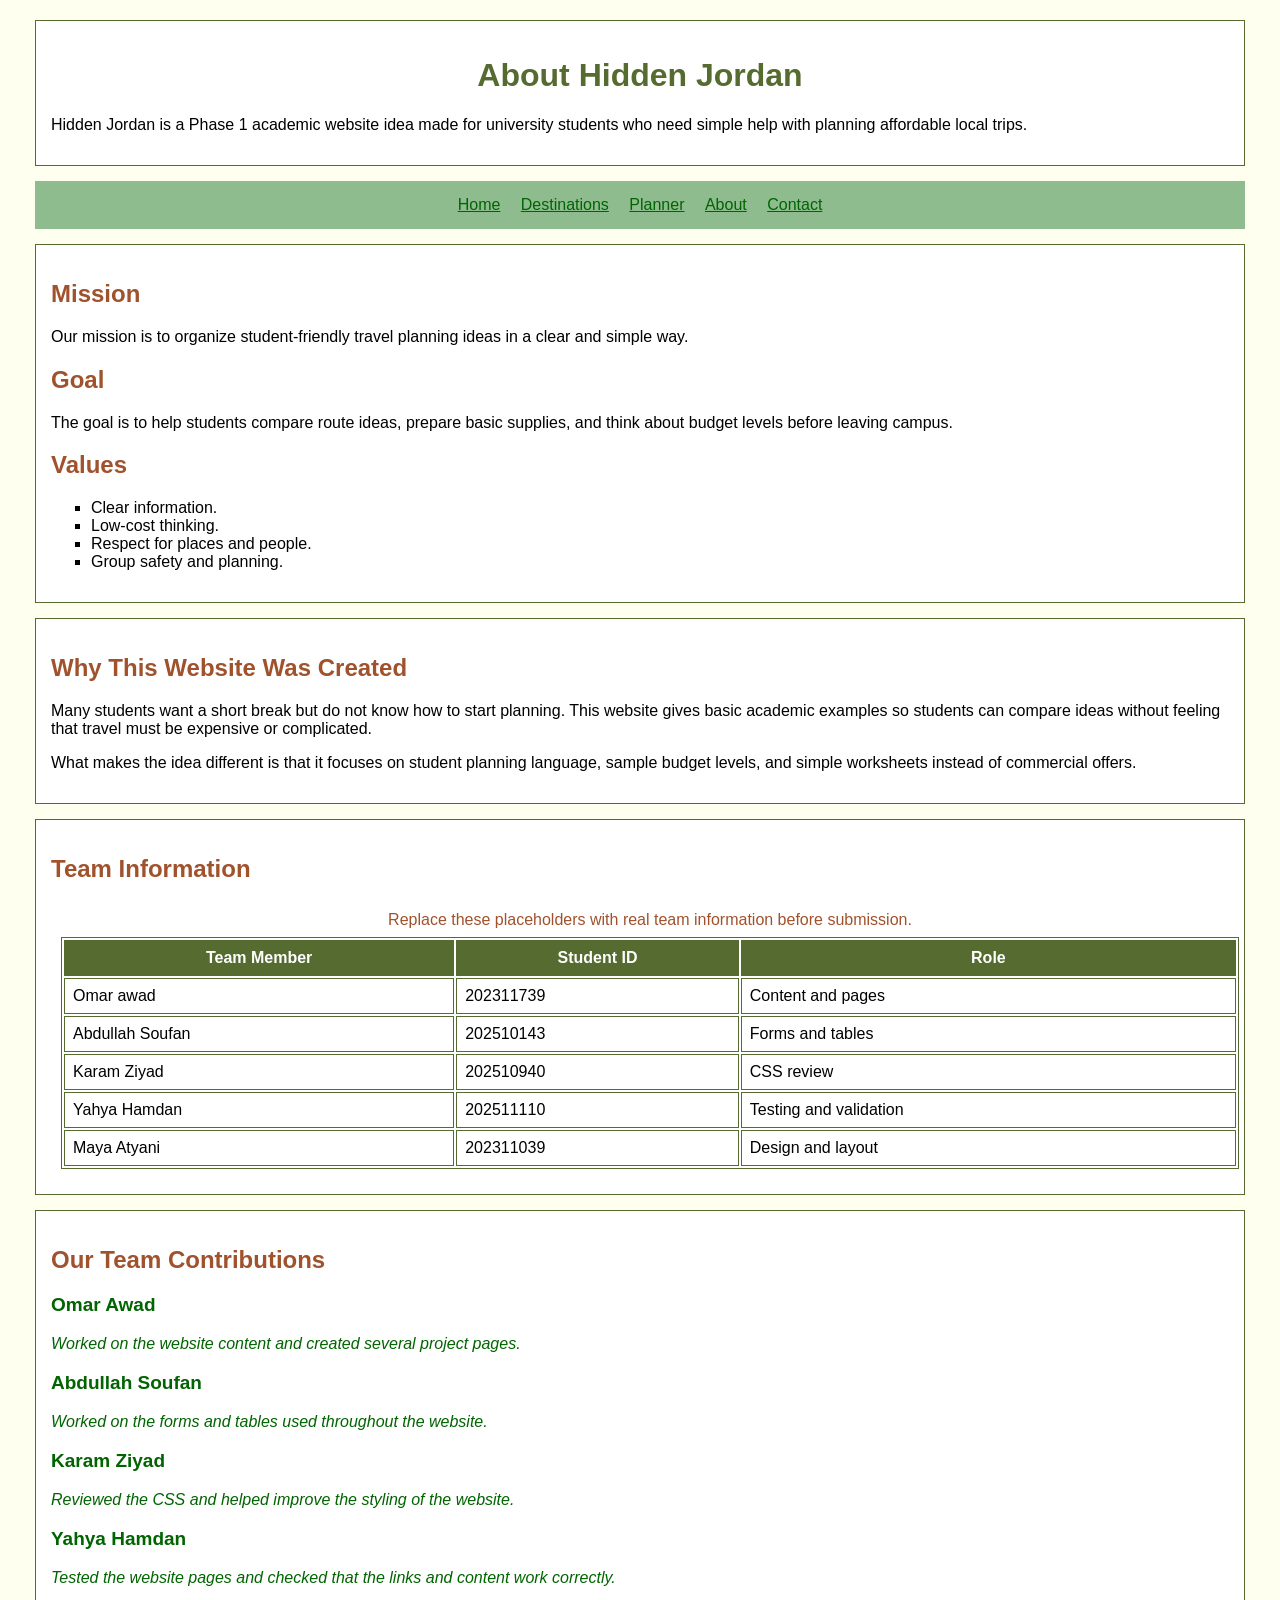
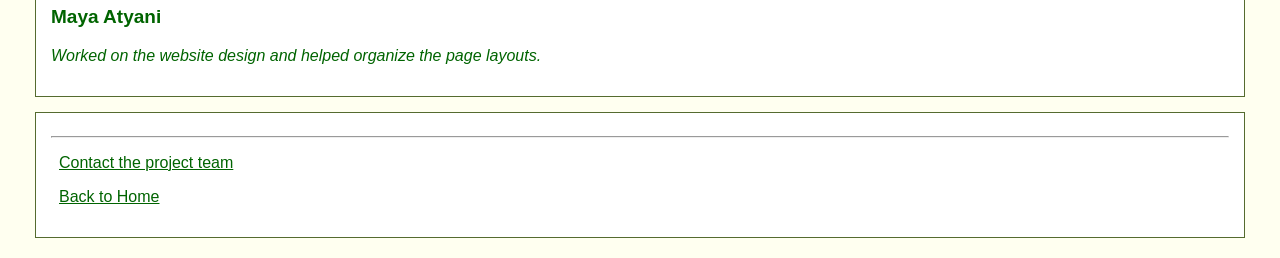
<file: about.html>
<!DOCTYPE html>
<html>

<head>
    <meta charset="UTF-8">
    <title>Hidden Jordan - About</title>
    <link rel="stylesheet" href="css/styles.css">
    <style>
        em {
            color: darkgreen;
        }
    </style>
</head>

<body>
    <div>
        <h1>About Hidden Jordan</h1>
        <p>
            Hidden Jordan is a Phase 1 academic website idea made for university students who need
            simple help with planning affordable local trips.
        </p>
    </div>

    <nav>
        <a href="index.html">Home</a>
        <a href="destinations.html">Destinations</a>
        <a href="planner.html">Planner</a>
        <a href="about.html">About</a>
        <a href="contact.html">Contact</a>
    </nav>

    <div>
        <h2>Mission</h2>
        <p>
            Our mission is to organize student-friendly travel planning ideas in a clear and simple
            way.
        </p>

        <h2>Goal</h2>
        <p>
            The goal is to help students compare route ideas, prepare basic supplies, and think
            about budget levels before leaving campus.
        </p>

        <h2>Values</h2>
        <ul>
            <li>Clear information.</li>
            <li>Low-cost thinking.</li>
            <li>Respect for places and people.</li>
            <li>Group safety and planning.</li>
        </ul>
    </div>

    <div>
        <h2>Why This Website Was Created</h2>
        <p>
            Many students want a short break but do not know how to start planning. This website
            gives basic academic examples so students can compare ideas without feeling that travel
            must be expensive or complicated.
        </p>
        <p>
            What makes the idea different is that it focuses on student planning language, sample
            budget levels, and simple worksheets instead of commercial offers.
        </p>
    </div>

    <div>
        <h2>Team Information</h2>
        <table>
            <caption>Replace these placeholders with real team information before submission.</caption>
            <tr>
                <th>Team Member</th>
                <th>Student ID</th>
                <th>Role</th>
            </tr>
            <tr>
                <td>Omar awad</td>
                <td>202311739</td>
                <td>Content and pages</td>
            </tr>
            <tr>
                <td>Abdullah Soufan</td>
                <td>202510143</td>
                <td>Forms and tables</td>
            </tr>
            <tr>
                <td>Karam Ziyad</td>
                <td>202510940</td>
                <td>CSS review</td>
            </tr>

            <tr>
                <td>Yahya Hamdan</td>
                <td>202511110</td>
                <td>Testing and validation</td>
            </tr>

            <tr>
                <td>Maya Atyani</td>
                <td>202311039</td>
                <td>Design and layout</td>
            </tr>
        </table>
    </div>

    <div>
        <h2>Our Team Contributions</h2>

        <h3>Omar Awad</h3>
        <p>
            <em>Worked on the website content and created several project pages.</em>
        </p>

        <h3>Abdullah Soufan</h3>
        <p>
            <em>Worked on the forms and tables used throughout the website.</em>
        </p>

        <h3>Karam Ziyad</h3>
        <p>
            <em>Reviewed the CSS and helped improve the styling of the website.</em>
        </p>

        <h3>Yahya Hamdan</h3>
        <p>
            <em>Tested the website pages and checked that the links and content work correctly.</em>
        </p>

        <h3>Maya Atyani</h3>
        <p>
            <em>Worked on the website design and helped organize the page layouts.</em>
        </p>
    </div>

    <div>
        <hr>
        <p><a href="contact.html">Contact the project team</a></p>
        <p><a href="index.html">Back to Home</a></p>
    </div>
</body>

</html>
</file>
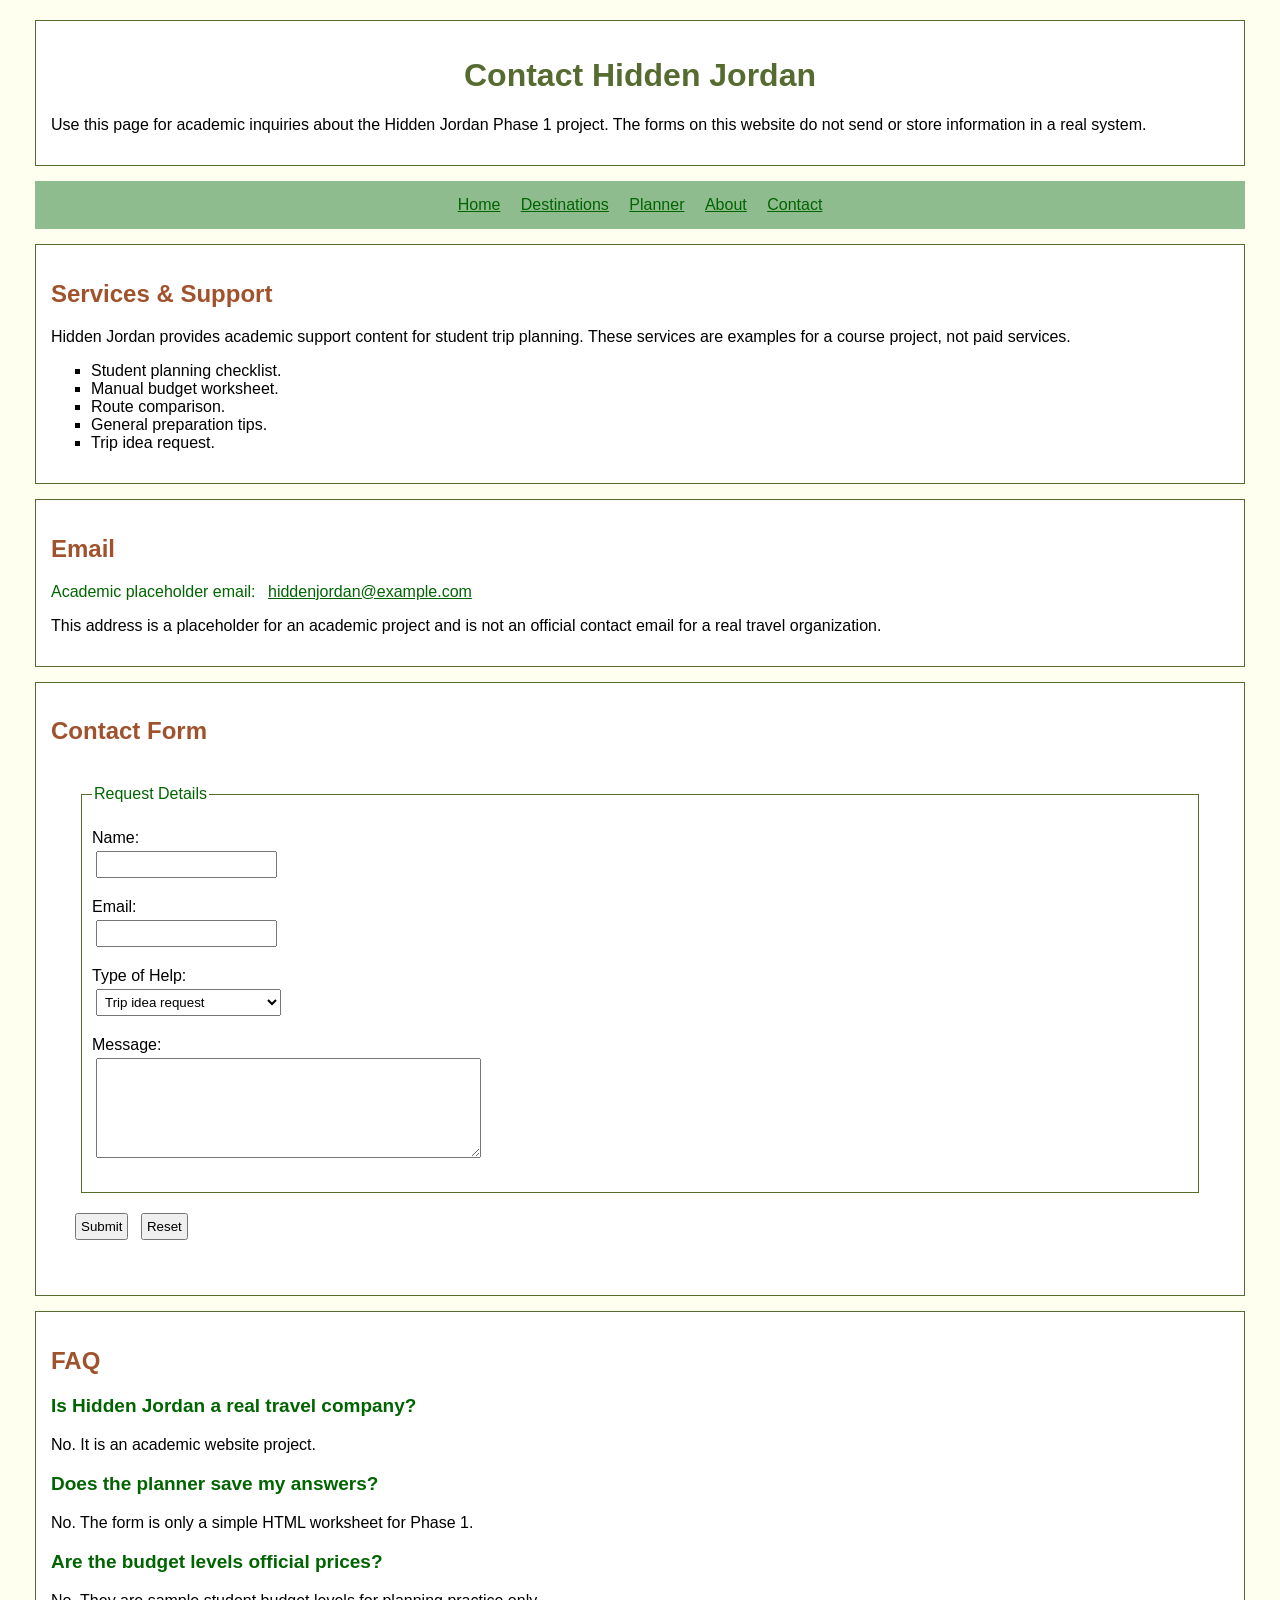
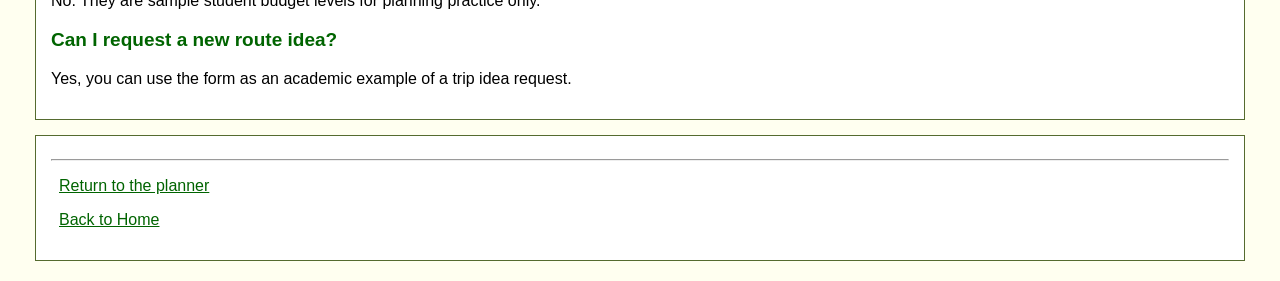
<file: contact.html>
<!DOCTYPE html>
<html>
<head>
    <meta charset="UTF-8">
    <title>Hidden Jordan - Contact</title>
    <link rel="stylesheet" href="css/styles.css">
</head>
<body>
    <div>
        <h1>Contact Hidden Jordan</h1>
        <p>
            Use this page for academic inquiries about the Hidden Jordan Phase 1 project. The forms
            on this website do not send or store information in a real system.
        </p>
    </div>

    <nav>
        <a href="index.html">Home</a>
        <a href="destinations.html">Destinations</a>
        <a href="planner.html">Planner</a>
        <a href="about.html">About</a>
        <a href="contact.html">Contact</a>
    </nav>

    <div>
        <h2>Services &amp; Support</h2>
        <p>
            Hidden Jordan provides academic support content for student trip planning. These
            services are examples for a course project, not paid services.
        </p>
        <ul>
            <li>Student planning checklist.</li>
            <li>Manual budget worksheet.</li>
            <li>Route comparison.</li>
            <li>General preparation tips.</li>
            <li>Trip idea request.</li>
        </ul>
    </div>

    <div>
        <h2>Email</h2>
        <p style="color: darkgreen;">
            Academic placeholder email:
            <a href="mailto:hiddenjordan@example.com">hiddenjordan@example.com</a>
        </p>
        <p>
            This address is a placeholder for an academic project and is not an official contact
            email for a real travel organization.
        </p>
    </div>

    <div>
        <h2>Contact Form</h2>
        <form action="contact.html" method="get">
            <fieldset>
                <legend>Request Details</legend>
                <p>
                    <label>Name:</label><br>
                    <input type="text" name="contact_name" required>
                </p>
                <p>
                    <label>Email:</label><br>
                    <input type="text" name="contact_email" required>
                </p>
                <p>
                    <label>Type of Help:</label><br>
                    <select name="help_type">
                        <option value="checklist">Student planning checklist</option>
                        <option value="budget">Manual budget worksheet</option>
                        <option value="route">Route comparison</option>
                        <option value="tips">General preparation tips</option>
                        <option value="idea" selected>Trip idea request</option>
                    </select>
                </p>
                <p>
                    <label>Message:</label><br>
                    <textarea name="message" rows="6" cols="45" required></textarea>
                </p>
            </fieldset>
            <p>
                <input type="submit" value="Submit">
                <input type="reset" value="Reset">
            </p>
        </form>
    </div>

    <div>
        <h2>FAQ</h2>
        <h3>Is Hidden Jordan a real travel company?</h3>
        <p>No. It is an academic website project.</p>

        <h3>Does the planner save my answers?</h3>
        <p>No. The form is only a simple HTML worksheet for Phase 1.</p>

        <h3>Are the budget levels official prices?</h3>
        <p>No. They are sample student budget levels for planning practice only.</p>

        <h3>Can I request a new route idea?</h3>
        <p>Yes, you can use the form as an academic example of a trip idea request.</p>
    </div>

    <div>
        <hr>
        <p><a href="planner.html">Return to the planner</a></p>
        <p><a href="index.html">Back to Home</a></p>
    </div>
</body>
</html>
</file>
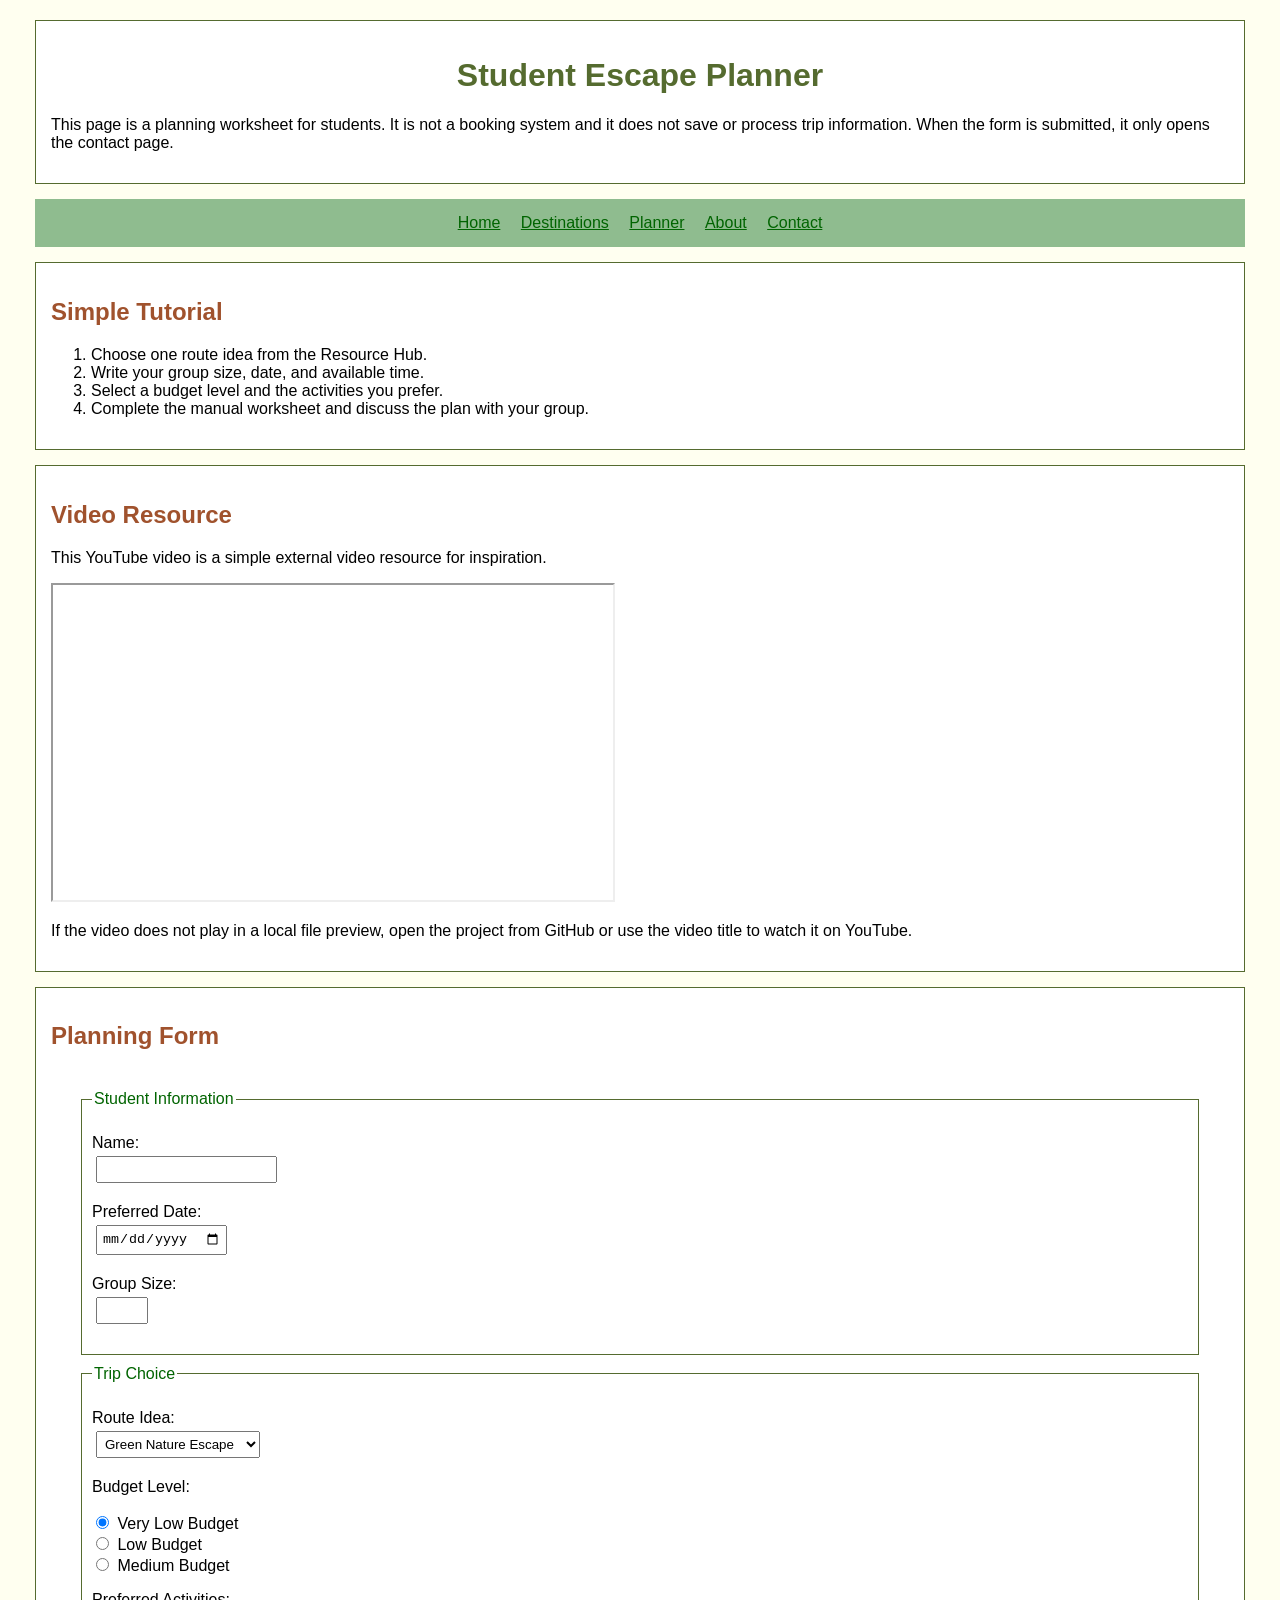
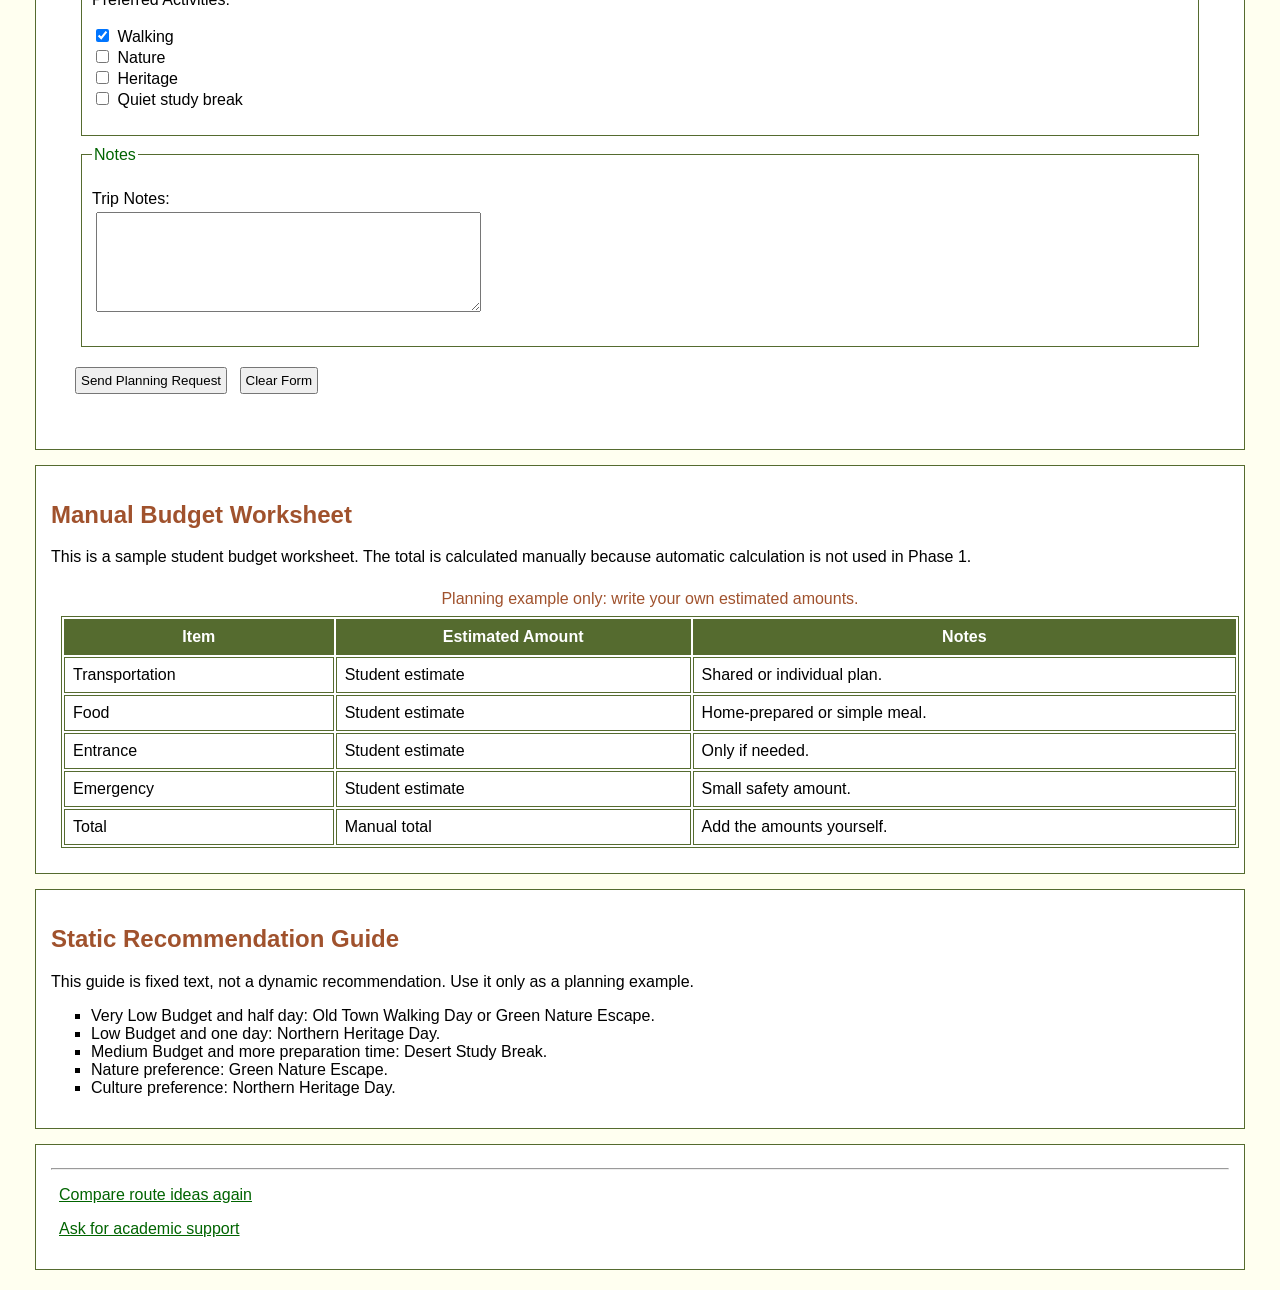
<file: planner.html>
<!DOCTYPE html>
<html>
<head>
    <meta charset="UTF-8">
    <title>Hidden Jordan - Planner</title>
    <link rel="stylesheet" href="css/styles.css">
</head>
<body>
    <div>
        <h1>Student Escape Planner</h1>
        <p>
            This page is a planning worksheet for students. It is not a booking system and it does
            not save or process trip information. When the form is submitted, it only opens the
            contact page.
        </p>
    </div>

    <nav>
        <a href="index.html">Home</a>
        <a href="destinations.html">Destinations</a>
        <a href="planner.html">Planner</a>
        <a href="about.html">About</a>
        <a href="contact.html">Contact</a>
    </nav>

    <div>
        <h2>Simple Tutorial</h2>
        <ol>
            <li>Choose one route idea from the Resource Hub.</li>
            <li>Write your group size, date, and available time.</li>
            <li>Select a budget level and the activities you prefer.</li>
            <li>Complete the manual worksheet and discuss the plan with your group.</li>
        </ol>
    </div>

    <div>
        <h2>Video Resource</h2>
        <p>
            This YouTube video is a simple external video resource for inspiration.
        </p>
        <iframe width="560" height="315" src="https://www.youtube-nocookie.com/embed/YJcFpF8Ckr0" title="Visit Jordan video" allow="accelerometer; autoplay; clipboard-write; encrypted-media; gyroscope; picture-in-picture" allowfullscreen></iframe>
        <p>
            If the video does not play in a local file preview, open the project from GitHub or use
            the video title to watch it on YouTube.
        </p>
    </div>

    <div>
        <h2>Planning Form</h2>
        <form action="contact.html" method="get">
            <fieldset>
                <legend>Student Information</legend>
                <p>
                    <label>Name:</label><br>
                    <input type="text" name="student_name" required>
                </p>
                <p>
                    <label>Preferred Date:</label><br>
                    <input type="date" name="trip_date" required>
                </p>
                <p>
                    <label>Group Size:</label><br>
                    <input type="number" name="group_size" min="1" max="20" required>
                </p>
            </fieldset>

            <fieldset>
                <legend>Trip Choice</legend>
                <p>
                    <label>Route Idea:</label><br>
                    <select name="route">
                        <option value="northern">Northern Heritage Day</option>
                        <option value="green" selected>Green Nature Escape</option>
                        <option value="oldtown">Old Town Walking Day</option>
                        <option value="desert">Desert Study Break</option>
                    </select>
                </p>
                <p>Budget Level:</p>
                <p>
                    <input type="radio" name="budget_level" value="very_low" checked>
                    <label>Very Low Budget</label><br>
                    <input type="radio" name="budget_level" value="low">
                    <label>Low Budget</label><br>
                    <input type="radio" name="budget_level" value="medium">
                    <label>Medium Budget</label>
                </p>
                <p>Preferred Activities:</p>
                <p>
                    <input type="checkbox" name="activity_walking" value="walking" checked>
                    <label>Walking</label><br>
                    <input type="checkbox" name="activity_nature" value="nature">
                    <label>Nature</label><br>
                    <input type="checkbox" name="activity_heritage" value="heritage">
                    <label>Heritage</label><br>
                    <input type="checkbox" name="activity_quiet" value="quiet">
                    <label>Quiet study break</label>
                </p>
            </fieldset>

            <fieldset>
                <legend>Notes</legend>
                <p>
                    <label>Trip Notes:</label><br>
                    <textarea name="student_notes" rows="6" cols="45"></textarea>
                </p>
            </fieldset>

            <p>
                <input type="submit" value="Send Planning Request">
                <input type="reset" value="Clear Form">
            </p>
        </form>
    </div>

    <div>
        <h2>Manual Budget Worksheet</h2>
        <p>
            This is a sample student budget worksheet. The total is calculated manually because
            automatic calculation is not used in Phase 1.
        </p>
        <table>
            <caption>Planning example only: write your own estimated amounts.</caption>
            <tr>
                <th>Item</th>
                <th>Estimated Amount</th>
                <th>Notes</th>
            </tr>
            <tr>
                <td>Transportation</td>
                <td>Student estimate</td>
                <td>Shared or individual plan.</td>
            </tr>
            <tr>
                <td>Food</td>
                <td>Student estimate</td>
                <td>Home-prepared or simple meal.</td>
            </tr>
            <tr>
                <td>Entrance</td>
                <td>Student estimate</td>
                <td>Only if needed.</td>
            </tr>
            <tr>
                <td>Emergency</td>
                <td>Student estimate</td>
                <td>Small safety amount.</td>
            </tr>
            <tr>
                <td>Total</td>
                <td>Manual total</td>
                <td>Add the amounts yourself.</td>
            </tr>
        </table>
    </div>

    <div>
        <h2>Static Recommendation Guide</h2>
        <p>
            This guide is fixed text, not a dynamic recommendation. Use it only as a planning
            example.
        </p>
        <ul>
            <li>Very Low Budget and half day: Old Town Walking Day or Green Nature Escape.</li>
            <li>Low Budget and one day: Northern Heritage Day.</li>
            <li>Medium Budget and more preparation time: Desert Study Break.</li>
            <li>Nature preference: Green Nature Escape.</li>
            <li>Culture preference: Northern Heritage Day.</li>
        </ul>
    </div>

    <div>
        <hr>
        <p><a href="destinations.html">Compare route ideas again</a></p>
        <p><a href="contact.html">Ask for academic support</a></p>
    </div>
</body>
</html>
</file>
<file: css/styles.css>
body {
    background-color: ivory;
    color: black;
    font-family: Arial;
    font-size: 16px;
    margin: 20px;
}

div {
    background-color: white;
    margin: 15px;
    padding: 15px;
    border: solid darkolivegreen;
    border-width: 1px;
}

nav {
    background-color: darkseagreen;
    color: black;
    margin: 15px;
    padding: 15px;
    text-align: center;
}

a {
    color: darkgreen;
    margin: 8px;
}

h1 {
    color: darkolivegreen;
    text-align: center;
    font-size: 32px;
}

h2 {
    color: sienna;
    font-size: 24px;
}

h3 {
    color: darkgreen;
    font-size: 19px;
}

p {
    font-size: 16px;
}

img {
    width: 100%;
    border: solid darkolivegreen;
    border-width: 1px;
    margin: 10px;
}

ul {
    list-style-type: square;
}

ol {
    list-style-type: decimal;
}

table {
    width: 100%;
    border: solid darkolivegreen;
    border-width: 1px;
    margin: 10px;
}

th {
    background-color: darkolivegreen;
    color: white;
    border: solid darkolivegreen;
    border-width: 1px;
    padding: 8px;
}

td {
    border: solid darkolivegreen;
    border-width: 1px;
    padding: 8px;
}

caption {
    color: sienna;
    padding: 8px;
}

form {
    background-color: white;
    margin: 10px;
    padding: 10px;
}

fieldset {
    border: solid darkolivegreen;
    border-width: 1px;
    margin: 10px;
    padding: 10px;
}

legend {
    color: darkgreen;
}

input {
    margin: 4px;
    padding: 4px;
}

textarea {
    margin: 4px;
    padding: 4px;
}

select {
    margin: 4px;
    padding: 4px;
}
</file>
